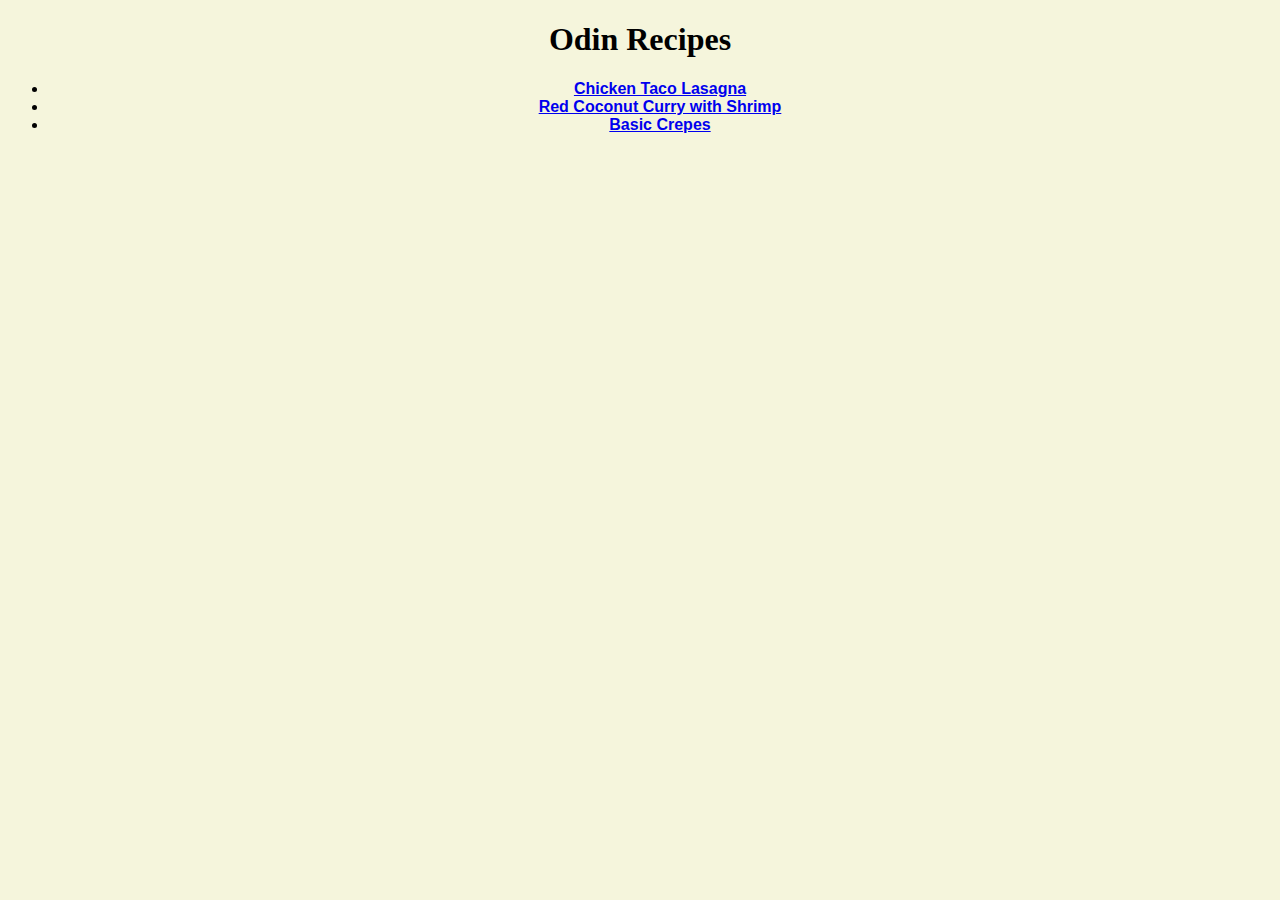
<file: index.html>
<!DOCTYPE html>
<html lang="en">
<head>
    <meta charset="UTF-8">
    <title>Odin Recipes</title>
    <link rel="stylesheet" href="style.css">
</head>
<body>
    <h1>Odin Recipes</h1>
    <ul>
        <li><a href="recipes/lasagna.html">Chicken Taco Lasagna</a></li>
        <li><a href="recipes/curry.html">Red Coconut Curry with Shrimp</a></li>
        <li><a href="recipes/crepes.html">Basic Crepes</a></li>

    </ul>
    

    
</body>
</html>
</file>
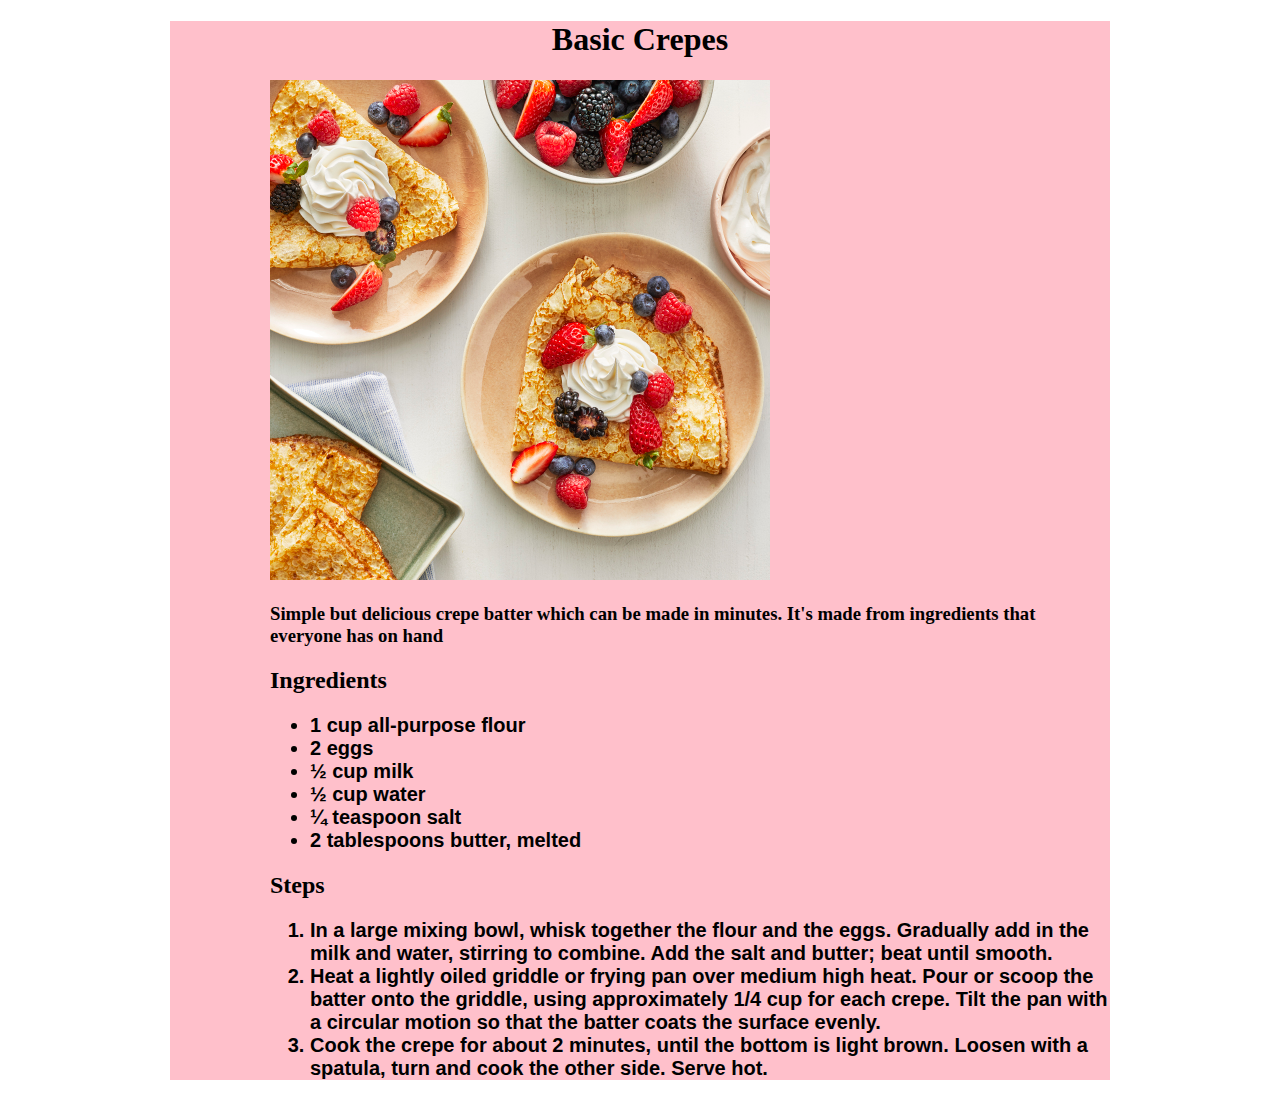
<file: recipes/crepes.html>
<!DOCTYPE html>
<html lang="en">
<head>
    <meta charset="UTF-8">
    <title>Basic Crepes</title>
    <link rel="stylesheet" href="crepes.css">
</head>
<body>
    <div>
    <h1>Basic Crepes</h1>
    <img src="images/crepes.png" alt="">
    <h3>Simple but delicious crepe batter which can be made in minutes. It's made from ingredients that everyone has on hand</h3>
    <h2>Ingredients</h2>
    <ul>
        <li>1 cup all-purpose flour</li>
        <li>2 eggs</li>
        <li>½ cup milk</li>
        <li>½ cup water</li>
        <li>¼ teaspoon salt</li>
        <li>2 tablespoons butter, melted</li>
    </ul>
    <h2>Steps</h2>
    <ol>
        <li>In a large mixing bowl, whisk together the flour and the eggs. Gradually add in the milk and water, stirring to combine. Add the salt and butter; beat until smooth.</li>
        <li>Heat a lightly oiled griddle or frying pan over medium high heat. Pour or scoop the batter onto the griddle, using approximately 1/4 cup for each crepe. Tilt the pan with a circular motion so that the batter coats the surface evenly.        </li>
        <li>Cook the crepe for about 2 minutes, until the bottom is light brown. Loosen with a spatula, turn and cook the other side. Serve hot.</li>
    </ol>
    </div>
    
</body>
</html>
</file>
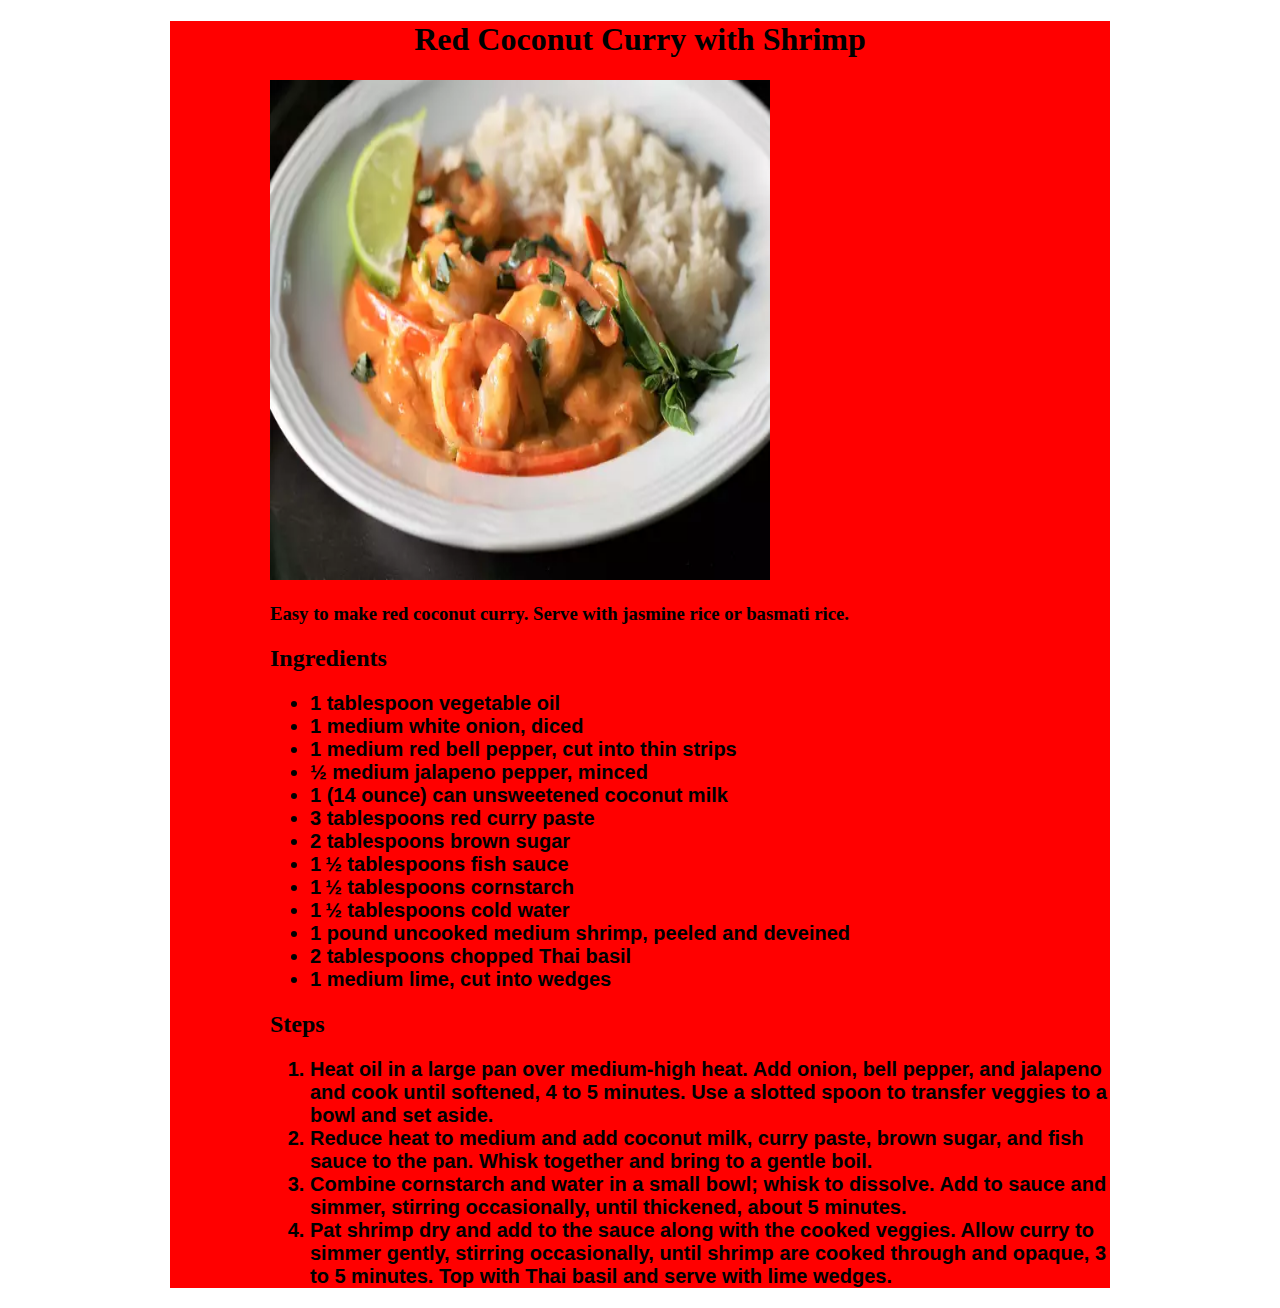
<file: recipes/curry.html>
<!DOCTYPE html>
<html lang="en">
<head>
    <meta charset="UTF-8">
    <title>Red Coconut Curry with Shrimp</title>
    <link rel="stylesheet" href="curry.css">
</head>
<body>
    <div>
    <h1>Red Coconut Curry with Shrimp</h1>
    <img src="images/curry.png" alt="">
    <h3>Easy to make red coconut curry. Serve with jasmine rice or basmati rice.</h3>
    <h2>Ingredients</h2>
    <ul>
        <li>1 tablespoon vegetable oil</li>
        <li>1 medium white onion, diced</li>
        <li>1 medium red bell pepper, cut into thin strips</li>
        <li>½ medium jalapeno pepper, minced</li>
        <li>1 (14 ounce) can unsweetened coconut milk</li>
        <li>3 tablespoons red curry paste</li>
        <li>2 tablespoons brown sugar</li>
        <li>1 ½ tablespoons fish sauce</li>
        <li>1 ½ tablespoons cornstarch</li>
        <li>1 ½ tablespoons cold water</li>
        <li>1 pound uncooked medium shrimp, peeled and deveined</li>
        <li>2 tablespoons chopped Thai basil</li>
        <li>1 medium lime, cut into wedges</li>
    </ul>
    <h2>Steps</h2>
    <ol>
        <li>Heat oil in a large pan over medium-high heat. Add onion, bell pepper, and jalapeno and cook until softened, 4 to 5 minutes. Use a slotted spoon to transfer veggies to a bowl and set aside.</li>
        <li>Reduce heat to medium and add coconut milk, curry paste, brown sugar, and fish sauce to the pan. Whisk together and bring to a gentle boil.</li>
        <li>Combine cornstarch and water in a small bowl; whisk to dissolve. Add to sauce and simmer, stirring occasionally, until thickened, about 5 minutes.</li>
        <li>Pat shrimp dry and add to the sauce along with the cooked veggies. Allow curry to simmer gently, stirring occasionally, until shrimp are cooked through and opaque, 3 to 5 minutes. Top with Thai basil and serve with lime wedges.</li>
    </ol>
</div>
</body>
</html>
</file>
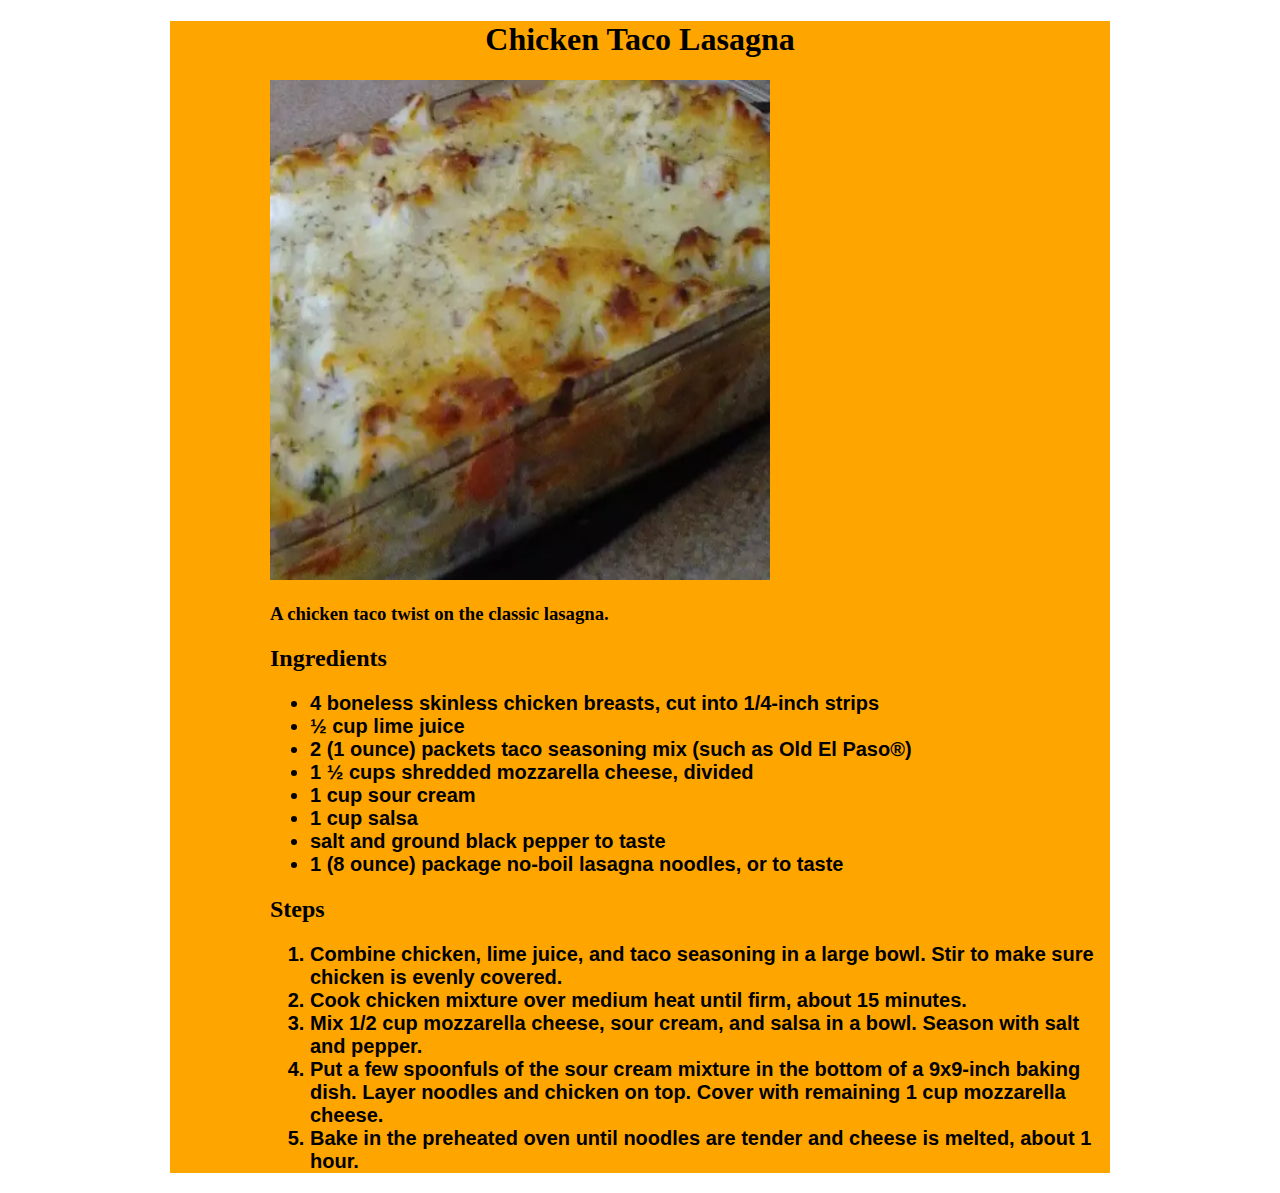
<file: recipes/lasagna.html>
<!DOCTYPE html>
<html lang="en">
<head>
    <meta charset="UTF-8">
    <title>Chicken Taco Lasagna</title>
    <link rel="stylesheet" href="lasagna.css">
</head>
<body>
    <div>
    <h1>Chicken Taco Lasagna</h1>
    <img src="images/lasagna.png" alt="">
    <h3>A chicken taco twist on the classic lasagna.</h3>
    <h2>Ingredients</h2>
    <ul>
        <li>4 boneless skinless chicken breasts, cut into 1/4-inch strips</li>
        <li>½ cup lime juice</li>
        <li>2 (1 ounce) packets taco seasoning mix (such as Old El Paso®)</li>
        <li>1 ½ cups shredded mozzarella cheese, divided</li>
        <li>1 cup sour cream</li>
        <li>1 cup salsa</li>
        <li>salt and ground black pepper to taste</li>
        <li>1 (8 ounce) package no-boil lasagna noodles, or to taste</li>
    </ul>
    <h2>Steps</h2>
    <ol>
        <li>Combine chicken, lime juice, and taco seasoning in a large bowl. Stir to make sure chicken is evenly covered.</li>
        <li>Cook chicken mixture over medium heat until firm, about 15 minutes.</li>
        <li>Mix 1/2 cup mozzarella cheese, sour cream, and salsa in a bowl. Season with salt and pepper.</li>
        <li>Put a few spoonfuls of the sour cream mixture in the bottom of a 9x9-inch baking dish. Layer noodles and chicken on top. Cover with remaining 1 cup mozzarella cheese.</li>
        <li>Bake in the preheated oven until noodles are tender and cheese is melted, about 1 hour.</li>
    </ol>
</div>
</body>
</html>
</file>
<file: style.css>
h1, ul {
    text-align: center;
}

body {
    background: beige;
}

ul {
    font-family: 'Franklin Gothic Medium', 'Arial Narrow', Arial, sans-serif;
    font-weight: bold;
}
</file>
<file: recipes/crepes.css>
div {
    margin: 0 auto 0 auto;
    background-color: pink;
    width: 940px;
}
ul, ol {
    font-family: 'Franklin Gothic Medium', 'Arial Narrow', Arial, sans-serif;
    font-size: 20px;
    font-weight: bold;


}

img { 
    width: 500px;
    height: 500px;
}
h2, h3, img, ul, ol {
    margin-left: 100px;
}

h1{
    text-align: center;
}

body {
    background-image: url(https://i.pinimg.com/originals/27/4c/12/274c12ba4eed340a6cc1caf40f009d7e.gif);
}
</file>
<file: recipes/curry.css>
div {
    margin: 0 auto 0 auto;
    background-color: red;
    width: 940px;
}
ul, ol {
    font-family: 'Franklin Gothic Medium', 'Arial Narrow', Arial, sans-serif;
    font-size: 20px;
    font-weight: bold;


}

img { 
    width: 500px;
    height: 500px;
}
h2, h3, img, ul, ol {
    margin-left: 100px;
}

h1{
    text-align: center;
}
body {
    background-image: url(https://64.media.tumblr.com/5753138b5810f6ff0809a659243d9aa5/tumblr_pirymjWavp1tdnbbbo1_540.gifv);
}
</file>
<file: recipes/lasagna.css>
div {
    margin: 0 auto 0 auto;
    background-color: orange;
    width: 940px;
}
ul, ol {
    font-family: 'Franklin Gothic Medium', 'Arial Narrow', Arial, sans-serif;
    font-size: 20px;
    font-weight: bold;


}

img { 
    width: 500px;
    height: 500px;
}
h2, h3, img, ul, ol {
    margin-left: 100px;
}

h1{
    text-align: center;
}
body {
    background-image: url(https://i.pinimg.com/originals/c3/34/f5/c334f5abea9a68da6b59ef3b7313dc74.gif);
}
</file>
